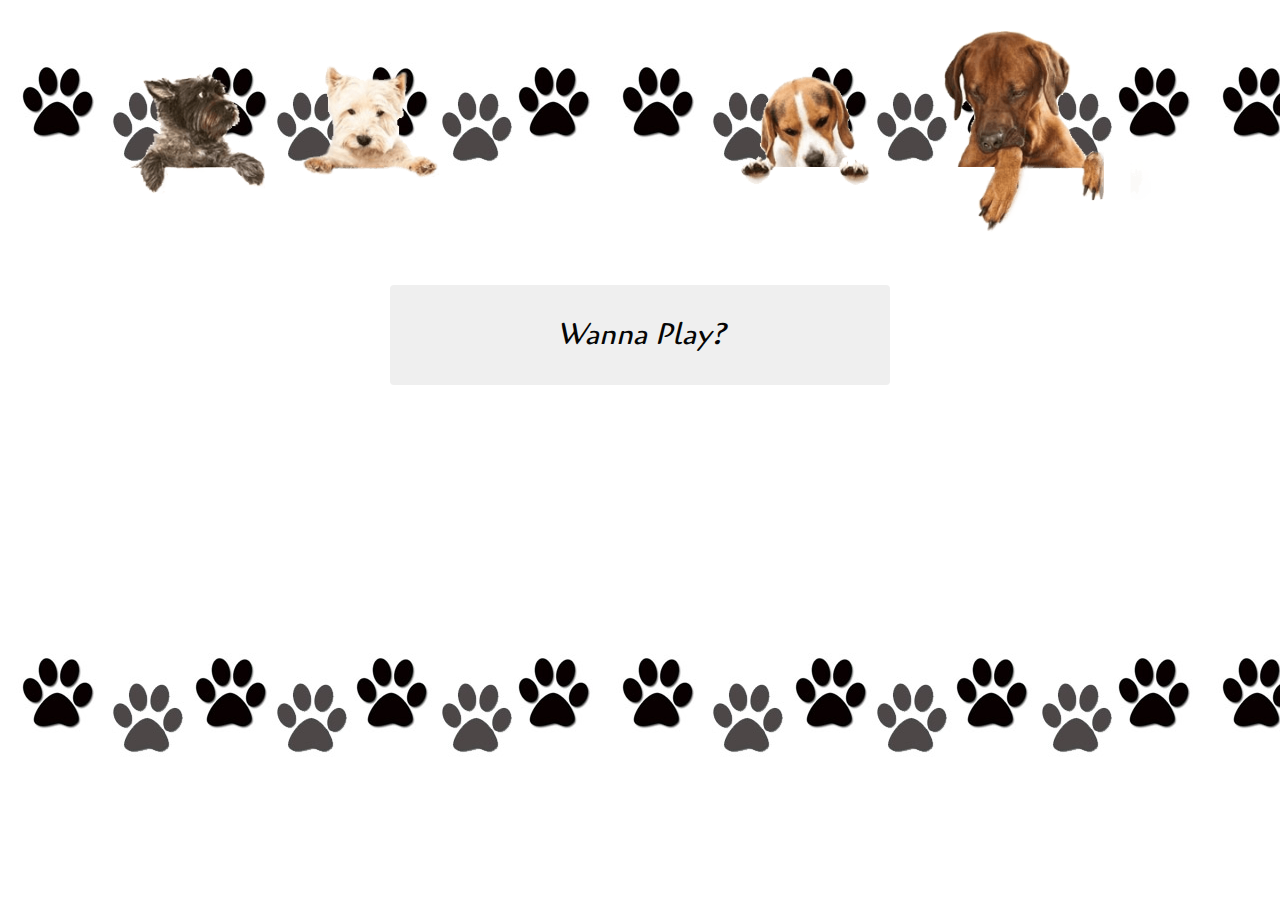
<file: index.html>
<!DOCTYPE html>
<html lang="en">

<head>
    <meta charset="UTF-8">
    <meta name="viewport" content="width=device-width, initial-scale=1.0">
    <meta http-equiv="X-UA-Compatible" content="ie=edge">
    <title>Dog Trivia Game</title>
    <!-- Reset -->
    <link rel="stylesheet" type="text/css" href="./Assets/CSS/reset.css">
    <!-- Google Fonts -->
    <link href="https://fonts.googleapis.com/css?family=Cagliostro" rel="stylesheet">
    <!-- Bootstrap -->
    <link rel="stylesheet" href="https://maxcdn.bootstrapcdn.com/bootstrap/3.3.7/css/bootstrap.min.css" integrity="sha384-BVYiiSIFeK1dGmJRAkycuHAHRg32OmUcww7on3RYdg4Va+PmSTsz/K68vbdEjh4u"
        crossorigin="anonymous">
    <!-- CSS -->
    <link rel="stylesheet" type="text/css" href="./Assets/CSS/style.css">
    <script src="https://code.jquery.com/jquery-3.3.1.min.js" integrity="sha256-FgpCb/KJQlLNfOu91ta32o/NMZxltwRo8QtmkMRdAu8="
        crossorigin="anonymous"></script>
    <!-- Picture for icon on title tab -->
    <link rel="icon" href="./Assets/Images/pink_paws.gif">


</head>

<body>

    <header>

        <img src='./Assets/Images/dogs_looking_down.png' alt='headerImg' width='100%'>
        </div>

    </header>
    <div id='container' class='text-center'>
        <div class="row">
            <div class="col-xs-6 col-xs-offset-3">
                <button type='button' id='startBtn' class='btn btn-secondary'>Wanna Play?</button>
            </div>
        </div>
        <!-- Question page -->
        <div class="container">
            <div class="row">
                <div class="col-xs-6 col-xs-offset-3">
                    <div id=timeLeft></div>
                    <div id=currentQuestion></div>
                    <div class='question'></div>
                    <div class='answerList'></div>
                </div>
            </div>
        </div>

        <!-- Answer Page -->

        <div class="container">
            <div class="row">
                <div class="col-xs-6 col-xs-offset-3">
                    <div id=message></div>
                    <div id=correctedAnswer></div>
                    <div id=jpg></div>
                </div>
            </div>
        </div>


        <!-- Scoreboard -->
        <div class="container">
            <div class="row">
                <div class="col-xs-6 col-xs-offset-3">
                    <div id=finalMessage></div>
                    <div id=correctAnswers></div>
                    <div id=incorrectAnswers> </div>
                    <div id=unanswered> </div>
                    <div id="playAgain" button type="button" class="btn btn-secondary">
                    </div>
                </div>
            </div>
        </div>
    </div>





    <footer>

    </footer>

    <!-- jQuery Library -->
    <script src="https://code.jquery.com/jquery-3.1.0.min.js" integrity="sha256-cCueBR6CsyA4/9szpPfrX3s49M9vUU5BgtiJj06wt/s="
        crossorigin="anonymous"></script>

    <!-- Trivia Game Javascript file -->
    <script src="./Assets/Javascript/game.js"></script>

</body>

</html>
</file>
<file: Assets/CSS/style.css>
html {
    position: relative;
    min-height: 100%;
}
#container {
    font-family: 'Cagliostro', sans-serif;
}

header, footer{
    background: url('../Images/paw_print_banner.jpg');
    height: 175px;
    margin-top: 30px;
    margin-bottom: 0px;	
    position: relative;
}

#startBtn, #playAgain {
    height: 100px;
    width: 500px;
    margin-top: 80px;
    background-color:rrgb(78, 77, 77);
    color: rgb(5, 5, 5);
    font-size: 30px;
    font-style: italic;
    padding: 20px;
    }

    #jpg {
        padding-top: 25px;
    } 

    .answerList{
        line-height: 200%;
        font-size: 18px;   
    }

    .thisChoice:hover {
        color: lightgrey;
        cursor: pointer;
      }
</file>
